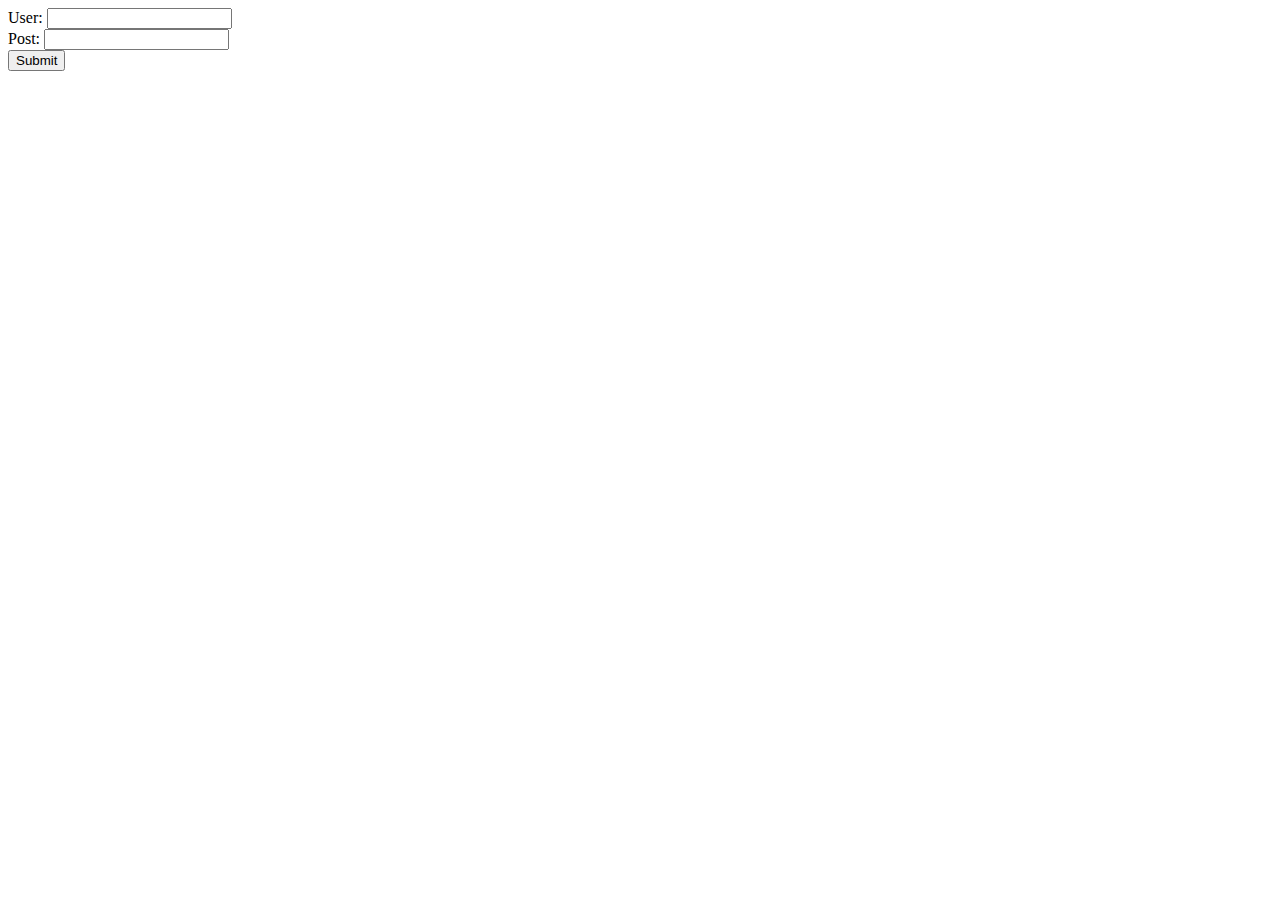
<file: CreatePosts.html>
<!DOCTYPE html>
<head>
</head>
<body>
	<form action = "CreatePosts.php" method = "post">
		<label for = "author">User: </label>
		<input id = "author" type = "text" name = "author"><br>
		<label for = "post">Post: </label>
		<input id = "post" type = "text" name = "post"><br>
		<input id = "submitBtn" type = "submit" value = "Submit">
	</form>
</body>
</html>
</file>
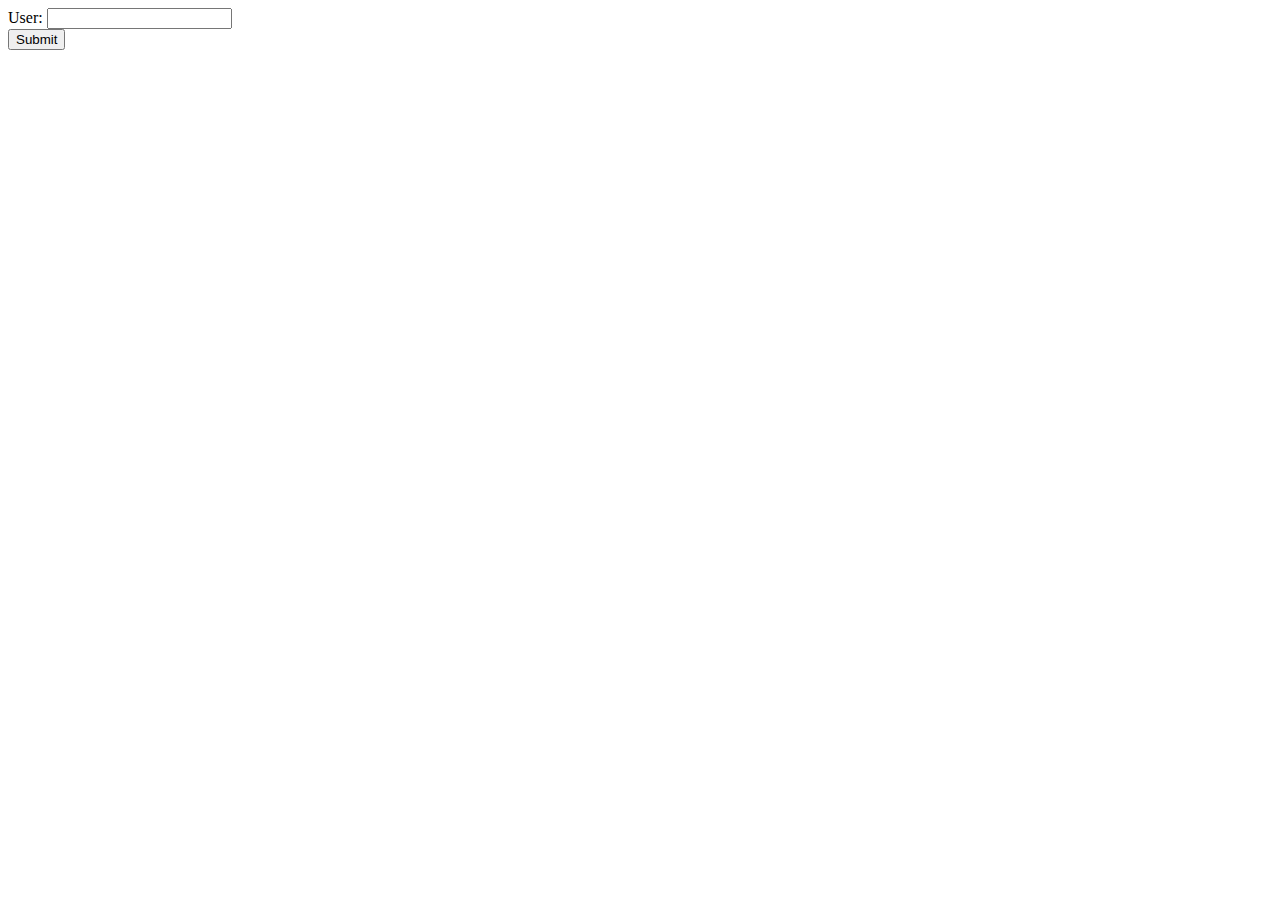
<file: CreateUser.html>
<!DOCTYPE html>
<head>
</head>
<body>
	<form action = "CreateUser.php" method = "post">
		<label for = "user">User: </label>
		<input id = "user" type = "text" name = "user"><br>
		<input id = "submitBtn" type = "submit" value = "Submit">
	</form>
</body>
</html>
</file>
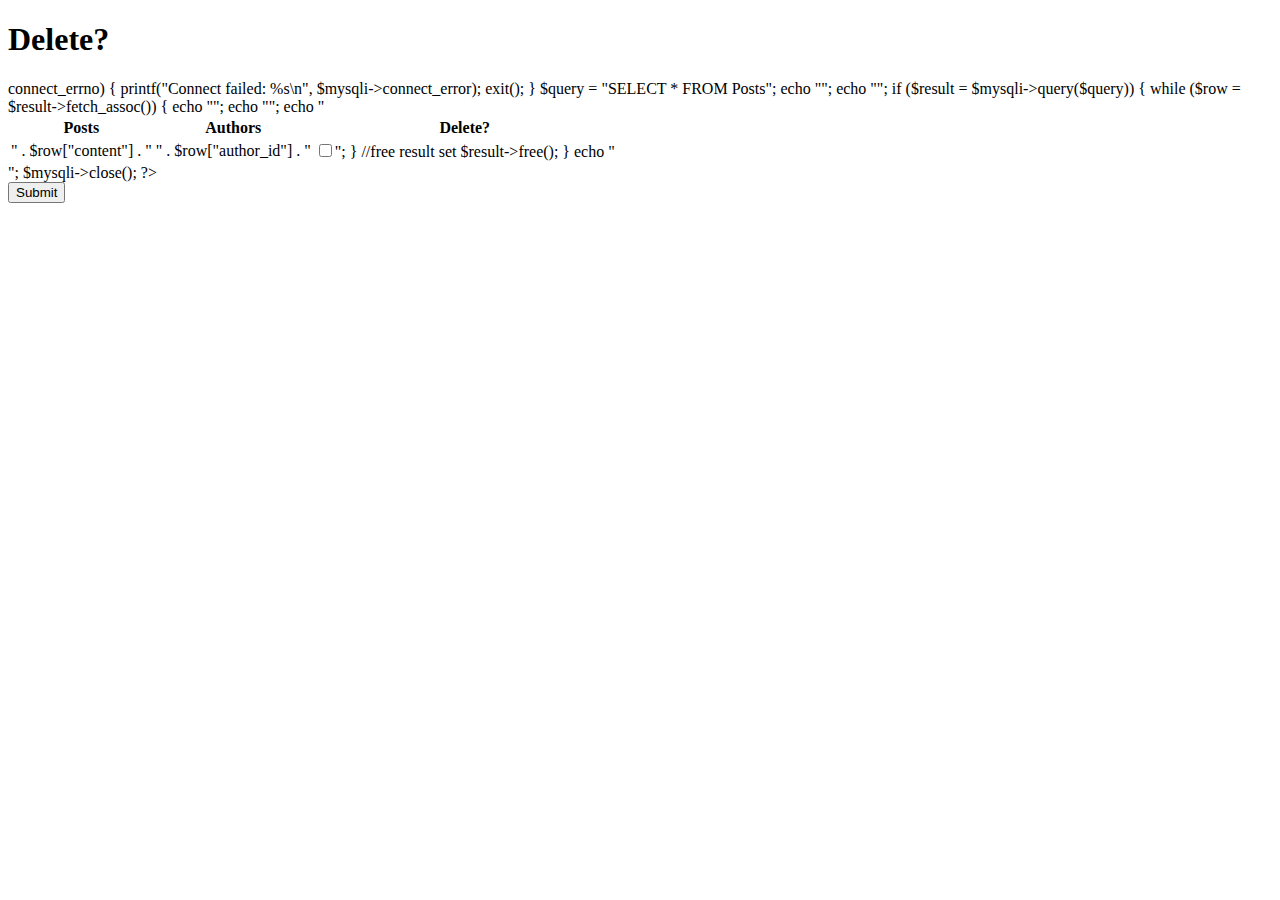
<file: DeletePost.html>
<!DOCTYPE html>
<head>
</head>
<body>
	<h1>Delete?</h1>
	<form action = "DeletePost.php" method = "post">
	
		<?php
		$mysqli = new mysqli("mysql.eecs.ku.edu", "t070m625", "Ceech4ee", "t070m625");

		if ($mysqli->connect_errno) {
			printf("Connect failed: %s\n", $mysqli->connect_error);
			exit();
		}

		$query = "SELECT * FROM Posts";


		echo "<table>";
		echo "<tr><th>Posts</th>
		<th>Authors</th>
		<th>Delete?</th></tr>";
		if ($result = $mysqli->query($query)) {
			while ($row = $result->fetch_assoc()) {
				
				echo "<tr><td>" . $row["content"] . "</td>";
				echo "<td>" . $row["author_id"] . "</td>";
				echo "<td><input type='checkbox' id='" . $row["post_id"] ."' name='del[]' value='" . $row["post_id"] . "'>";
			}
 			//free result set
			$result->free();
		}
		echo "</table>";

		$mysqli->close();

		?>
		<br>
		<input id = "submitBtn" type = "submit" value = "Submit">
	</form>

</body>
</html>
</file>
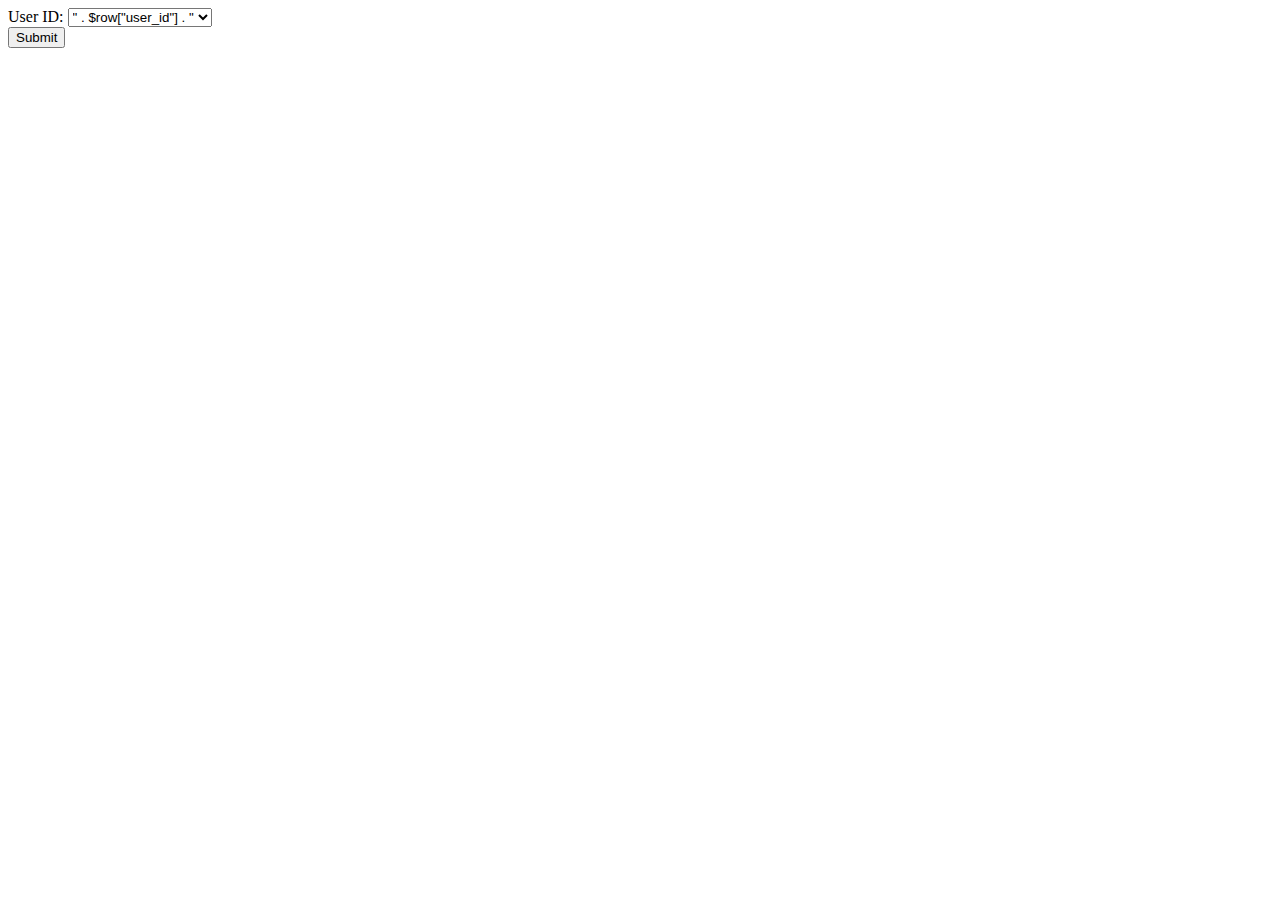
<file: ViewUserPosts.html>
<!DOCTYPE html>
<head>
</head>
<body>

	<form action = "ViewUserPosts.php" method = "post">
		<label for="users">User ID:</label>

		<select name="users" id="users">
	
			<?php
			$mysqli = new mysqli("mysql.eecs.ku.edu", "t070m625", "Ceech4ee", "t070m625");
	
			if ($mysqli->connect_errno) {
				printf("Connect failed: %s\n", $mysqli->connect_error);
				exit();
			}
	
			$query = "SELECT * FROM Users";
	
	
			if ($result = $mysqli->query($query)) {
				while ($row = $result->fetch_assoc()) {
					echo "<option value='" . $row["user_id"] . "'>" . $row["user_id"] . "</option>";
				}
	 			$result->free();
	
			}
			$mysqli->close();
			?>
			
		</select>
		<br>
		<input id = "submitBtn" type = "submit" value = "Submit">
	</form>
</body>
</html>
</file>
